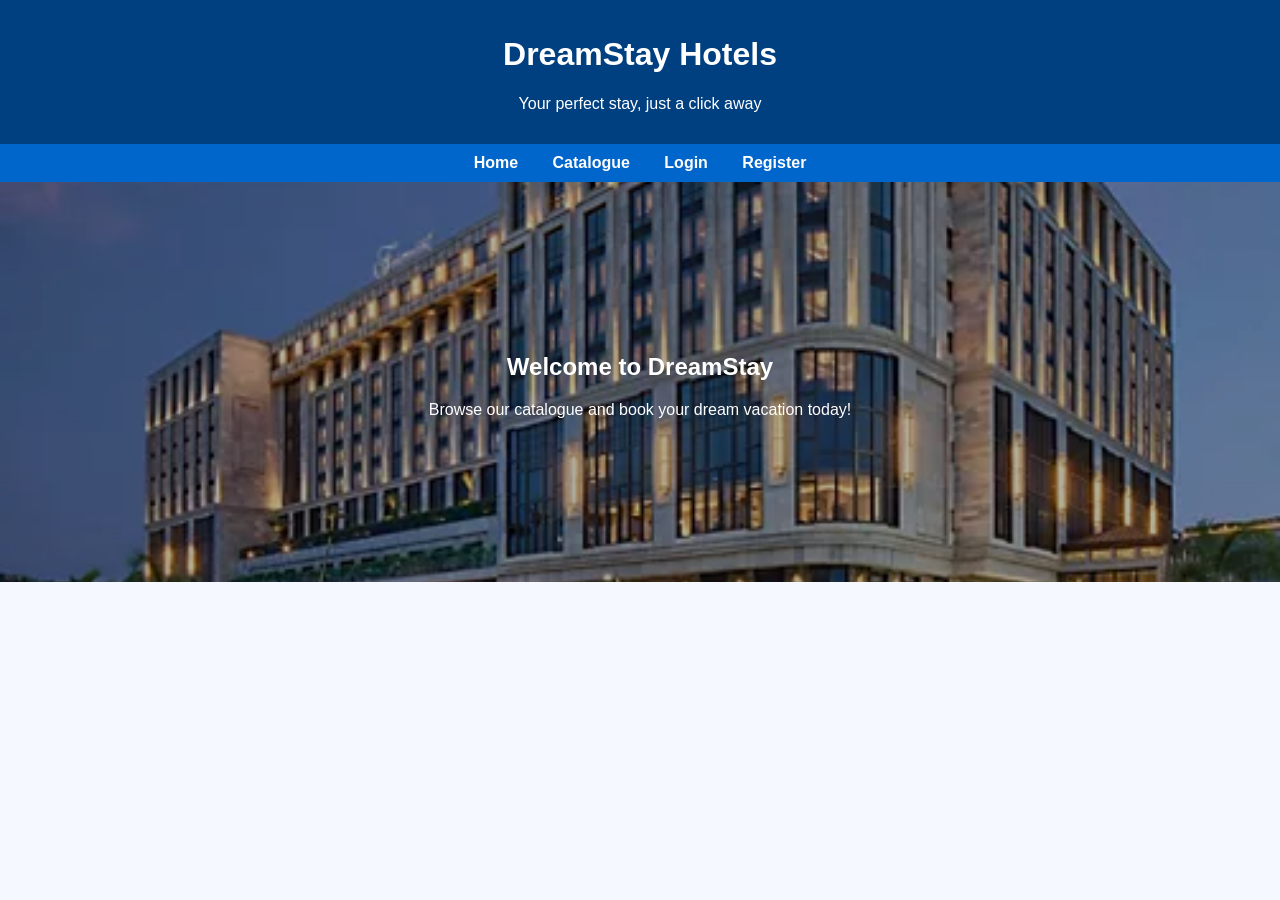
<file: index.html>
<!DOCTYPE html>
    <html lang="en">
    <head>
    <meta charset="UTF-8">
    <title>DreamStay Hotels</title>
    <link rel="stylesheet" href="styles.css">
    </head>
    <body>
    <header>
        <h1>DreamStay Hotels</h1>
        <p>Your perfect stay, just a click away</p>
    </header>

    <nav>
        <a href="index.html">Home</a>
        <a href="catalogue.html">Catalogue</a>
        <a href="login.html">Login</a>
        <a href="register.html">Register</a>
    </nav>

    
    <section class="hero">
        <img src="hotel.png" alt="Luxury hotel view">
        <div class="hero-text">
        <h2>Welcome to DreamStay</h2>
        <p>Browse our catalogue and book your dream vacation today!</p>
        </div>
    </section>
    </body>
    </html>
</file>
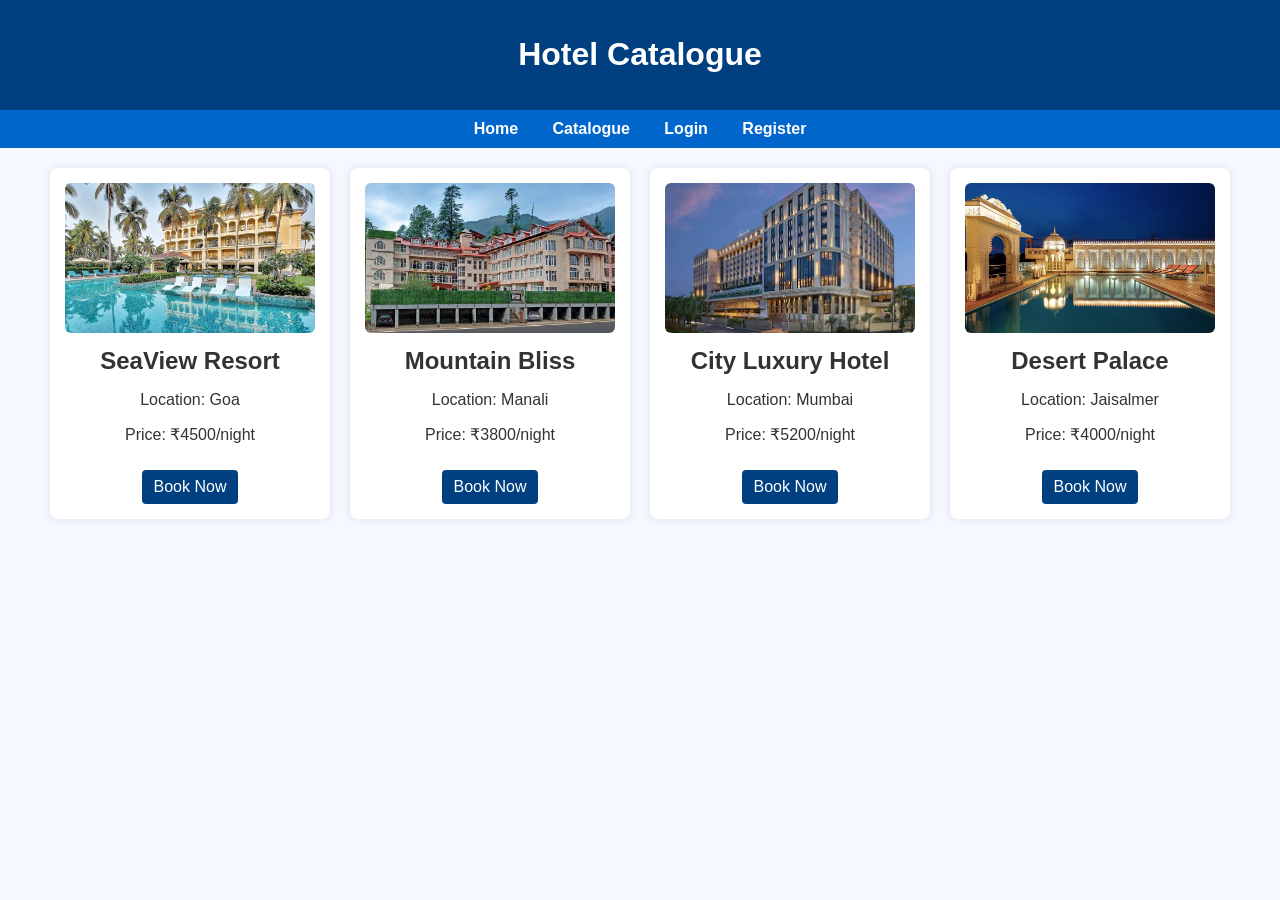
<file: catalogue.html>
<!DOCTYPE html>
<html lang="en">
<head>
  <meta charset="UTF-8">
  <title>Catalogue - DreamStay Hotels</title>
  <link rel="stylesheet" href="styles.css">
</head>
<body>
  <header><h1>Hotel Catalogue</h1></header>
  <nav>
    <a href="index.html">Home</a>
    <a href="catalogue.html">Catalogue</a>
    <a href="login.html">Login</a>
    <a href="register.html">Register</a>
  </nav>

  <section class="catalogue">
    <div class="hotel-card">
      <img src="seaview.jpg" alt="SeaView Resort Goa">
      <h2>SeaView Resort</h2>
      <p>Location: Goa</p>
      <p>Price: ₹4500/night</p>
      <a href="login.html" class="btn">Book Now</a>
    </div>

    <div class="hotel-card">
      <img src="mountainbliss.jpg" alt="Mountain Bliss Manali">
      <h2>Mountain Bliss</h2>
      <p>Location: Manali</p>
      <p>Price: ₹3800/night</p>
      <a href="login.html" class="btn">Book Now</a>
    </div>

    <div class="hotel-card">
      <img src="hotel.png" alt="City Luxury Hotel Mumbai">
      <h2>City Luxury Hotel</h2>
      <p>Location: Mumbai</p>
      <p>Price: ₹5200/night</p>
      <a href="login.html" class="btn">Book Now</a>
    </div>

    <div class="hotel-card">
      <img src="desertpalace.jpg" alt="Desert Palace Jaisalmer">
      <h2>Desert Palace</h2>
      <p>Location: Jaisalmer</p>
      <p>Price: ₹4000/night</p>
      <a href="login.html" class="btn">Book Now</a>
    </div>
  </section>
</body>
</html>
</file>
<file: styles.css>
body {
  font-family: Arial, sans-serif;
  margin: 0;
  background: #f5f9ff;
  color: #333;
}

header {
  background: #004080;
  color: white;
  padding: 15px;
  text-align: center;
}

nav {
  background: #0066cc;
  padding: 10px;
  text-align: center;
}

nav a {
  color: white;
  text-decoration: none;
  margin: 0 15px;
  font-weight: bold;
}

nav a:hover {
  text-decoration: underline;
}

h1, h2 {
  text-align: center;
}

form {
  width: 300px;
  margin: 20px auto;
  background: white;
  padding: 20px;
  border-radius: 8px;
  box-shadow: 0 0 8px rgba(0,0,0,0.1);
}

form input, form button {
  width: 100%;
  padding: 10px;
  margin: 8px 0;
}

table {
  width: 80%;
  margin: 20px auto;
  border-collapse: collapse;
  background: white;
}

table, th, td {
  border: 1px solid #ccc;
  padding: 10px;
  text-align: center;
}

button {
  background: #004080;
  color: white;
  border: none;
  cursor: pointer;
}

button:hover {
  background: #0066cc;
}

.hero {
  position: relative;
  text-align: center;
  color: white;
}

.hero img {
  width: 100%;
  height: 400px;
  object-fit: cover;
  filter: brightness(70%);
}

.hero-text {
  position: absolute;
  top: 50%;
  left: 50%;
  transform: translate(-50%, -50%);
}

.catalogue {
  display: flex;
  justify-content: center;
  gap: 20px;
  margin: 20px;
  flex-wrap: wrap;
}

.hotel-card {
  background: white;
  border-radius: 8px;
  box-shadow: 0 0 8px rgba(0,0,0,0.1);
  width: 250px;
  text-align: center;
  padding: 15px;
}

.hotel-card img {
  width: 100%;
  height: 150px;
  object-fit: cover;
  border-radius: 6px;
}

.hotel-card h2 {
  margin: 10px 0;
}

.btn {
  display: inline-block;
  margin-top: 10px;
  padding: 8px 12px;
  background: #004080;
  color: white;
  text-decoration: none;
  border-radius: 4px;
}

.btn:hover {
  background: #0066cc;
}
</file>
